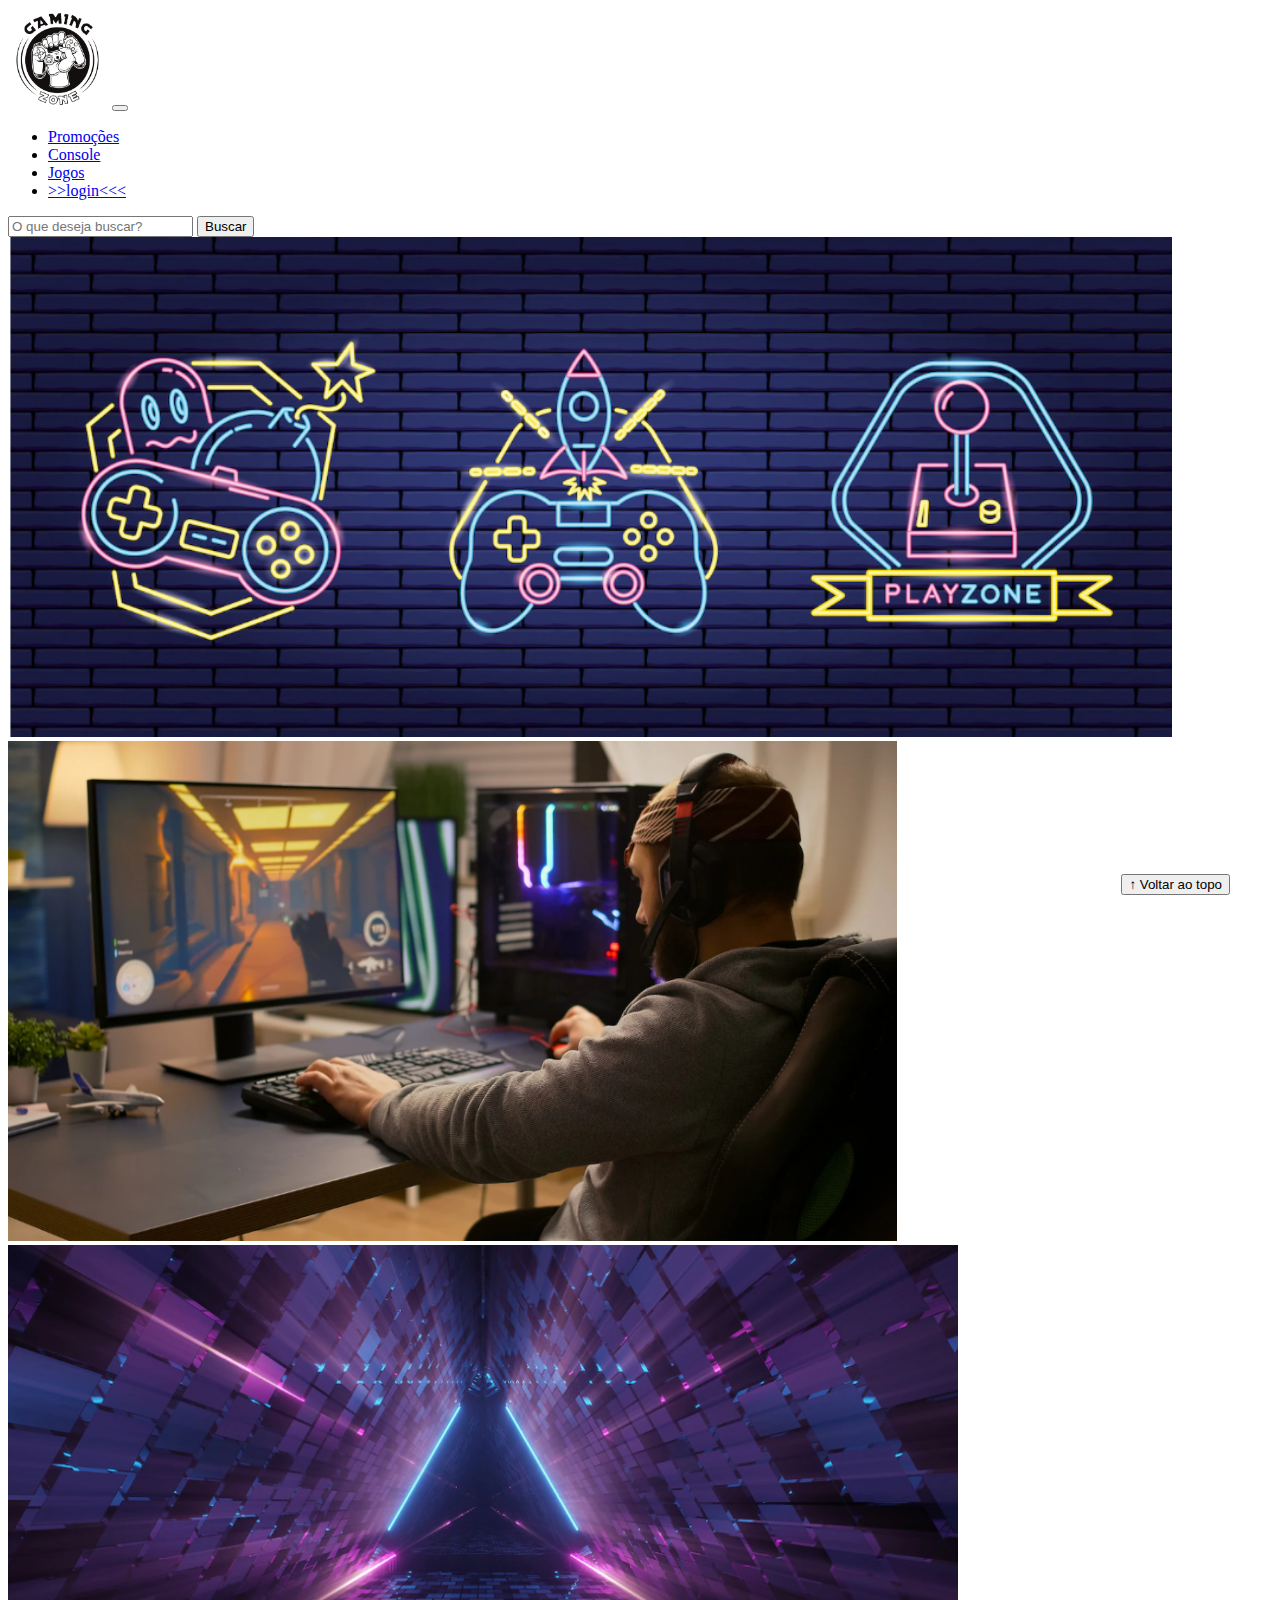
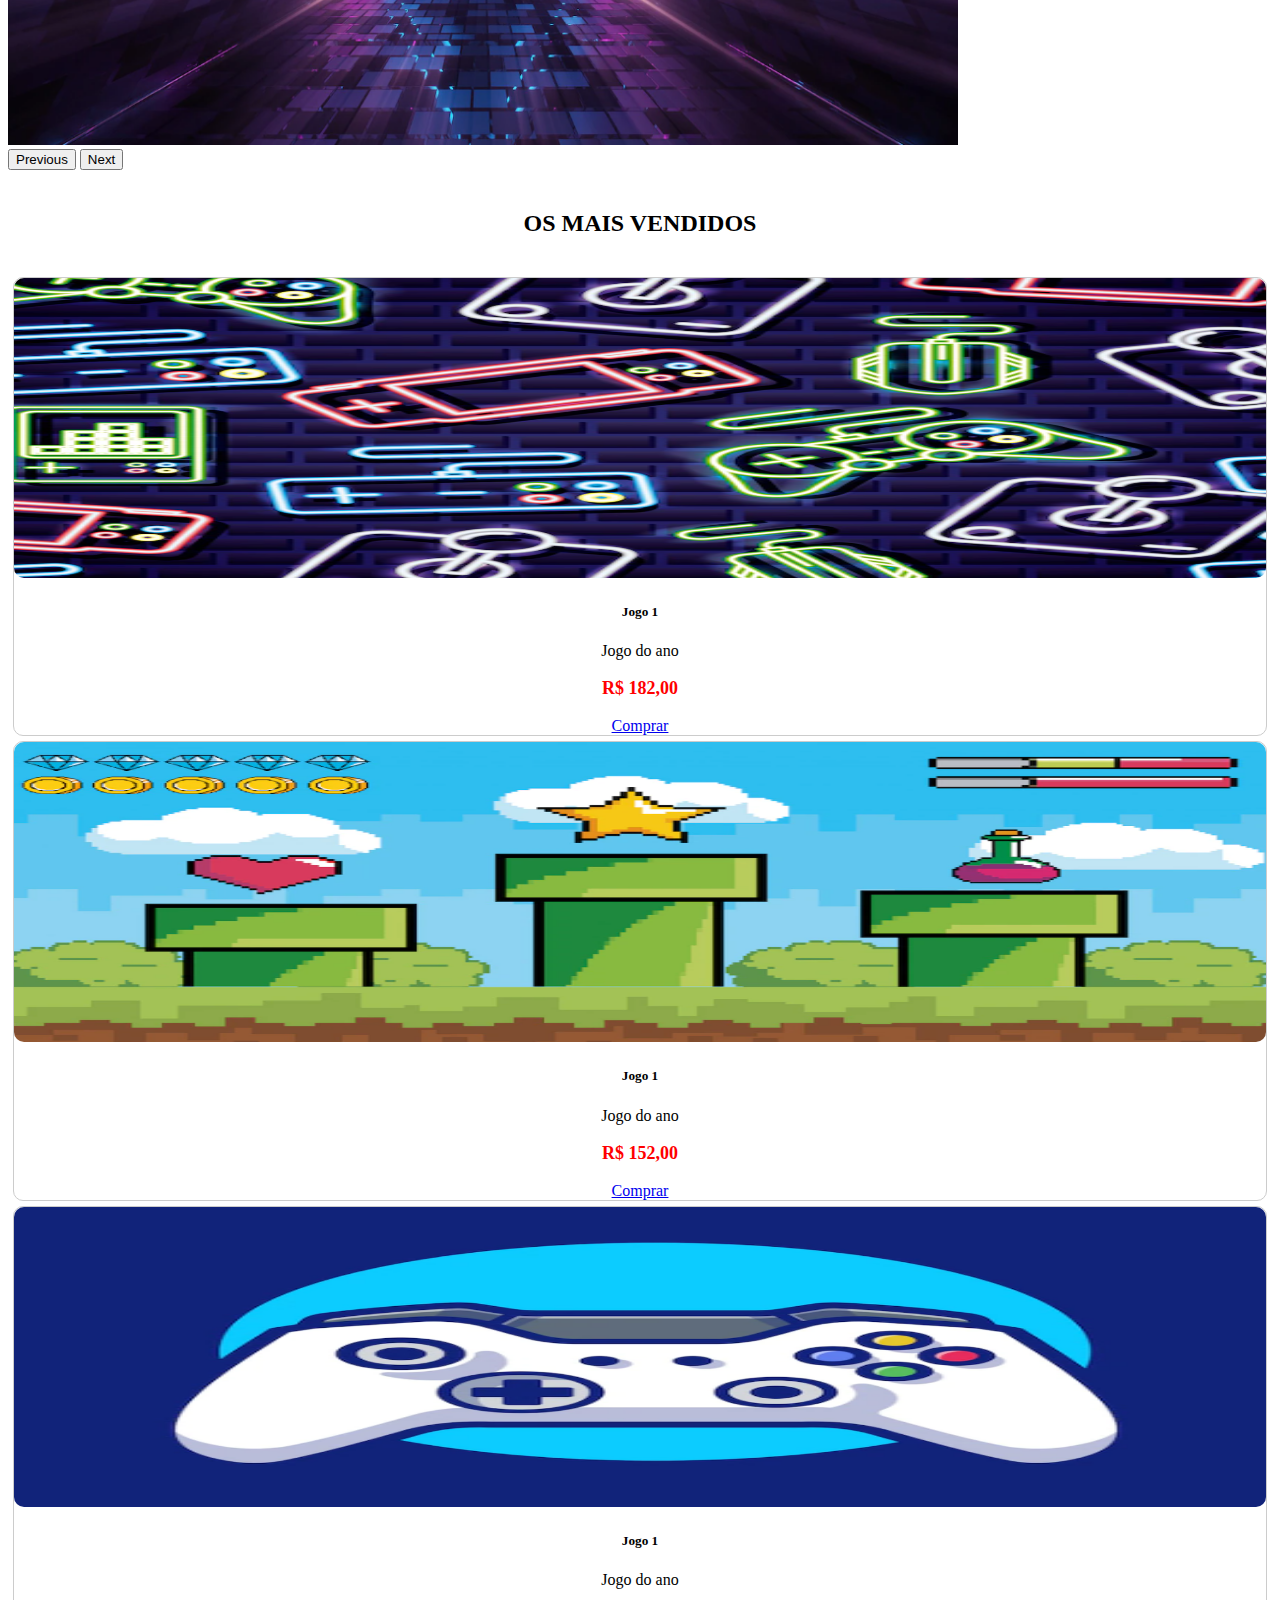
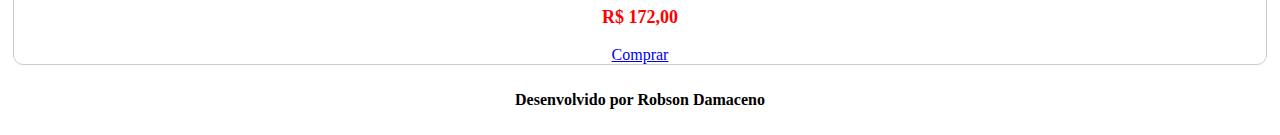
<file: index.html>
<!DOCTYPE html>
<html lang="pt-br">

<head>
  <meta charset="UTF-8">
  <meta http-equiv="X-UA-Compatible" content="IE=edge">
  <meta name="viewport" content="width=device-width, initial-scale=1.0">
  <title>LH Games</title>

  <link href="https://cdn.jsdelivr.net/npm/bootstrap@5.2.2/dist/css/bootstrap.min.css" rel="stylesheet"
    integrity="sha384-Zenh87qX5JnK2Jl0vWa8Ck2rdkQ2Bzep5IDxbcnCeuOxjzrPF/et3URy9Bv1WTRi" crossorigin="anonymous">

  <link rel="stylesheet" href="css/estilo.css">



</head>

<body>
  <header>
    <nav class="navbar navbar-expand-lg bg-body-tertiary">
      <div class="container-fluid">
        <a class="navbar-brand" href="index.html"><img src="img/logo.png" height="100" width="100"></a>
        <button class="navbar-toggler" type="button" data-bs-toggle="collapse" data-bs-target="#navbarSupportedContent" aria-controls="navbarSupportedContent" aria-expanded="false" aria-label="Toggle navigation">
          <span class="navbar-toggler-icon"></span>
        </button>
        <div class="collapse navbar-collapse" id="navbarSupportedContent">
          <ul class="navbar-nav me-auto mb-2 mb-lg-0">
            <li class="nav-item">
              <a class="nav-link active" aria-current="page" href="#">Promoções</a>
            </li>
            <li class="nav-item">
              <a class="nav-link" href="#">Console</a>
            </li>
            <li class="nav-item">
              <a class="nav-link" href="#">Jogos</a>
            </li>
            <li class="nav-item">
              <a class="nav-link" href="login.html">>>login<<<</a>
            </li>
          </ul>
          <form class="d-flex" role="search">
            <input class="form-control me-2" type="search" placeholder="O que deseja buscar?" aria-label="Search">
            <button class="btn btn-outline-success" type="submit">Buscar</button>
          </form>
        </div>
      </div>
    </nav>
  </header>

  <main>



    <section id="section-banners" class="container-fluid">

      <div id="carouselExample" class="carousel slide">
        <div class="carousel-inner">
          <div class="carousel-item active">
            <img src="img/banner1.PNG" class="d-block w-100" alt="venha comprar na nossa loja!">
          </div>
          <div class="carousel-item">
            <img src="img/banner2.PNG" class="d-block w-100" alt="Promoção de produtos">
          </div>
          <div class="carousel-item">
            <img src="img/banner3.PNG" class="d-block w-100" alt="Varias novidades de produtos">
          </div>
        </div>
        <button class="carousel-control-prev" type="button" data-bs-target="#carouselExample" data-bs-slide="prev">
          <span class="carousel-control-prev-icon" aria-hidden="true"></span>
          <span class="visually-hidden">Previous</span>
        </button>
        <button class="carousel-control-next" type="button" data-bs-target="#carouselExample" data-bs-slide="next">
          <span class="carousel-control-next-icon" aria-hidden="true"></span>
          <span class="visually-hidden">Next</span>
        </button>
      </div>

    </section>
    <section id="section-vendidos" class="container-fluid">
     
        <h2>OS MAIS VENDIDOS</h2>      
        <div class="col-md-10">
       <div class="card-group">
        <div class="card">
          <img src="img/jogo1.PNG" class="card-img-top" alt="jogo de aventura">
          <div class="card-body">
            <h5 class="card-title">Jogo 1</h5>
            <p class="card-text">Jogo do ano</p>
            <p class="preco">R$ 182,00</p>
            <a href="#" class="btn btn-primary">Comprar</a>
          </div>
        </div>        
        
        <div class="card">
          <img src="img/jogo2.PNG" class="card-img-top" alt="jogo de aventura">
          <div class="card-body">
            <h5 class="card-title">Jogo 1</h5>
            <p class="card-text">Jogo do ano</p>
            <p class="preco">R$ 152,00</p>
            <a href="#" class="btn btn-primary">Comprar</a>
          </div>
         </div>        
          <div class="card">
          <img src="img/jogo3.PNG" class="card-img-top" alt="jogo de aventura">
          <div class="card-body">
            <h5 class="card-title">Jogo 1</h5>
            <p class="card-text">Jogo do ano</p>
            <p class="preco">R$ 172,00</p>
            <a href="#" class="btn btn-primary">Comprar</a>
          </div>
        </div>      

      </div>
      </div>       
    </section>


  </main>

  <footer>
    <p>Desenvolvido por Robson Damaceno</p>
  </footer>

  <button id="voltar-topo" type="button" class="btn btn-outline-primary" onclick="topo()">&uarr; Voltar ao topo</button>

  <script src="js/script.js"></script>
  <script src="https://cdn.jsdelivr.net/npm/bootstrap@5.2.2/dist/js/bootstrap.bundle.min.js"
    integrity="sha384-OERcA2EqjJCMA+/3y+gxIOqMEjwtxJY7qPCqsdltbNJuaOe923+mo//f6V8Qbsw3"
    crossorigin="anonymous"></script>

</body>

</html>
</file>
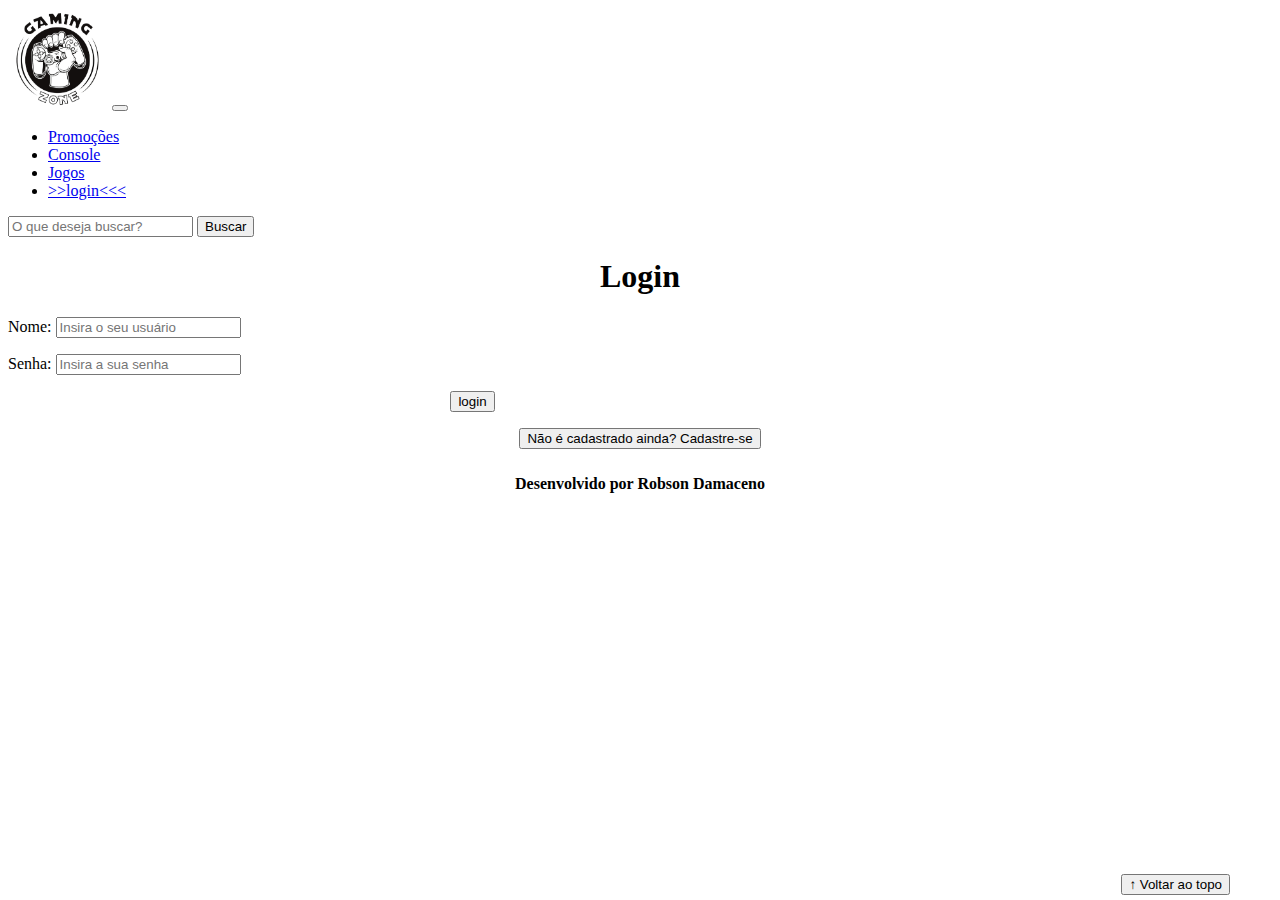
<file: login.html>
<!DOCTYPE html>
<html lang="pt-br">

<head>
    <meta charset="UTF-8">
    <meta http-equiv="X-UA-Compatible" content="IE=edge">
    <meta name="viewport" content="width=device-width, initial-scale=1.0">
    <title>LH Games - login</title>
    <link href="https://cdn.jsdelivr.net/npm/bootstrap@5.2.2/dist/css/bootstrap.min.css" rel="stylesheet"
        integrity="sha384-Zenh87qX5JnK2Jl0vWa8Ck2rdkQ2Bzep5IDxbcnCeuOxjzrPF/et3URy9Bv1WTRi" crossorigin="anonymous">
    <link rel="stylesheet" href="css/estilo.css">

    <nav class="navbar navbar-expand-lg bg-body-tertiary">
        <div class="container-fluid">
          <a class="navbar-brand" href="index.html"><img src="img/logo.png" height="100" width="100"></a>
          <button class="navbar-toggler" type="button" data-bs-toggle="collapse" data-bs-target="#navbarSupportedContent" aria-controls="navbarSupportedContent" aria-expanded="false" aria-label="Toggle navigation">
            <span class="navbar-toggler-icon"></span>
          </button>
          <div class="collapse navbar-collapse" id="navbarSupportedContent">
            <ul class="navbar-nav me-auto mb-2 mb-lg-0">
              <li class="nav-item">
                <a class="nav-link active" aria-current="page" href="#">Promoções</a>
              </li>
              <li class="nav-item">
                <a class="nav-link" href="#">Console</a>
              </li>
              <li class="nav-item">
                <a class="nav-link" href="#">Jogos</a>
              </li>
              <li class="nav-item">
                <a class="nav-link" href="login.html">>>login<<<</a>
              </li>
            </ul>
            <form class="d-flex" role="search">
              <input class="form-control me-2" type="search" placeholder="O que deseja buscar?" aria-label="Search">
              <button class="btn btn-outline-success" type="submit">Buscar</button>
            </form>
          </div>
        </div>
      </nav>
      
</head>

<body>
    <header>
        
    </header>

    <main>
        <section id="section-login">
            <h1>Login</h1>
            <div class="d-flex justify-content-center">
                <form method="post" action="" id="login">
                    <p>
                        <label for="usuario">Nome: </label>
                        <input id="usuario" name="usuario" required="required" type="text"
                            placeholder="Insira o seu usuário" class="form-control" />
                    </p>
                    <p>
                        <label for="senha">Senha: </label>
                        <input inputmode="numeric" id="senha" name="senha" required="required" type="password"
                            placeholder="Insira a sua senha" class="form-control" />
                    </p>
                    <p>
                        <input type="button" value="login" class="btn btn-primary" id="bt-login" onclick="login()"/>
                    </div>
                    </p>
                </form>
        </section>

        <section id="section-cadastro">
            <div id="botao-cadastrar" class="d-flex justify-content-center ">
                 <button type="button" class="btn btn-info" id="bt-cadastrese">Não é cadastrado ainda? Cadastre-se</button>
             </div>
                <div id="form-cadastrar">

                <h1>Criar minha conta</h1>
                <p id="informe">Informe os seus dados abaixo para criar sua conta.</p>

                <div class="d-flex justify-content-center">
                    <form method="post" action="" id="login">
                        <p>
                            <label for="usuario">Usuário: </label>
                            <input id="usuario" name="usuario" required="required" type="text"
                                placeholder="ex. nome de usuário" class="form-control" />
                        </p>
                        <p>
                            <label for="email">E-mail: </label>
                            <input id="email" name="email" required="required" type="email"
                                placeholder="seu@email.com.br" class="form-control" />
                        </p>
                        <p>
                            <label for="senha">Senha: </label>
                            <input id="senha" name="senha" required="required" type="password"
                                placeholder="mínimo de 6 caracteres" class="form-control" />
                        </p>
                        <p>
                            <input type="button" value="Cadastrar" class="btn btn-primary" id="bt-cadastrar"
                                onclick="cadastro()" />
                        </p>
                    </form>
                </div>

            </div>
        </section>

    </main>



    <footer>
        <p>Desenvolvido por Robson Damaceno</p>
    </footer>

    <button id="voltar-topo" type="button" class="btn btn-outline-primary">&uarr; Voltar ao topo</button>

    <script src="https://cdn.jsdelivr.net/npm/bootstrap@5.2.2/dist/js/bootstrap.bundle.min.js"
        integrity="sha384-OERcA2EqjJCMA+/3y+gxIOqMEjwtxJY7qPCqsdltbNJuaOe923+mo//f6V8Qbsw3"
        crossorigin="anonymous"></script>
    <script src="js/script.js"></script>

    <script src="https://code.jquery.com/jquery-3.6.1.js"
        integrity="sha256-3zlB5s2uwoUzrXK3BT7AX3FyvojsraNFxCc2vC/7pNI=" crossorigin="anonymous"></script>
    <script type="text/javascript" src="js/jquery-script.js"></script>

    <script src="https://code.jquery.com/jquery-3.7.1.js" integrity="sha256-eKhayi8LEQwp4NKxN+CfCh+3qOVUtJn3QNZ0TciWLP4=" crossorigin="anonymous"></script>
</body>

</html>
</file>
<file: css/estilo.css>
/*cabeçalho*/


/*Conteudo principal*/

main {
    min height: 500px;
}

/*banner*/
#section-banners img {
    height: 500px;
}

/*Produtos vendidos*/
#section-vendidos {
    text-align: center;


}

#section-vendidos h2 {
    font-weight: bold;
    padding: 20px;

}

#section-vendidos img {
    height: 300px;
    border-radius: 10px;
    width: 100%;


}

.card-group {
    text-align: center;
}

#section-vendidos .card {
    margin: 5px;
    border: 1px solid #ccc;
    border-radius: 10px;
    right: -10%;

}

#section-vendidos .preco {
    color: red;
    font-size: 18px;
    font-weight: bold;

}




/*Rodapé*/

footer {
    text-align: center;

}

footer p {
    font-weight: bold;
    padding: 10px;

}

/*Botão Voltar topo*/

#voltar-topo {
    position: fixed;
    bottom: 5px;
    right: 50px;
}

/* página de login  */
h1 {
    text-align: center;
}

#bt-cadastrese {
    text-align: center;
}

#botao-cadastrar {

    display: flex;
    justify-content: center;
    align-items: center;
}

#bt-login {
    margin-left: 35%;

}

#informe {

    margin-left: 37%;

}

#bt-cadastrar {
    margin-left: 27%;
}


/* Formulário de cadastro*/
#form-cadastrar {
    padding: 50px;
    display: none;
}
</file>
